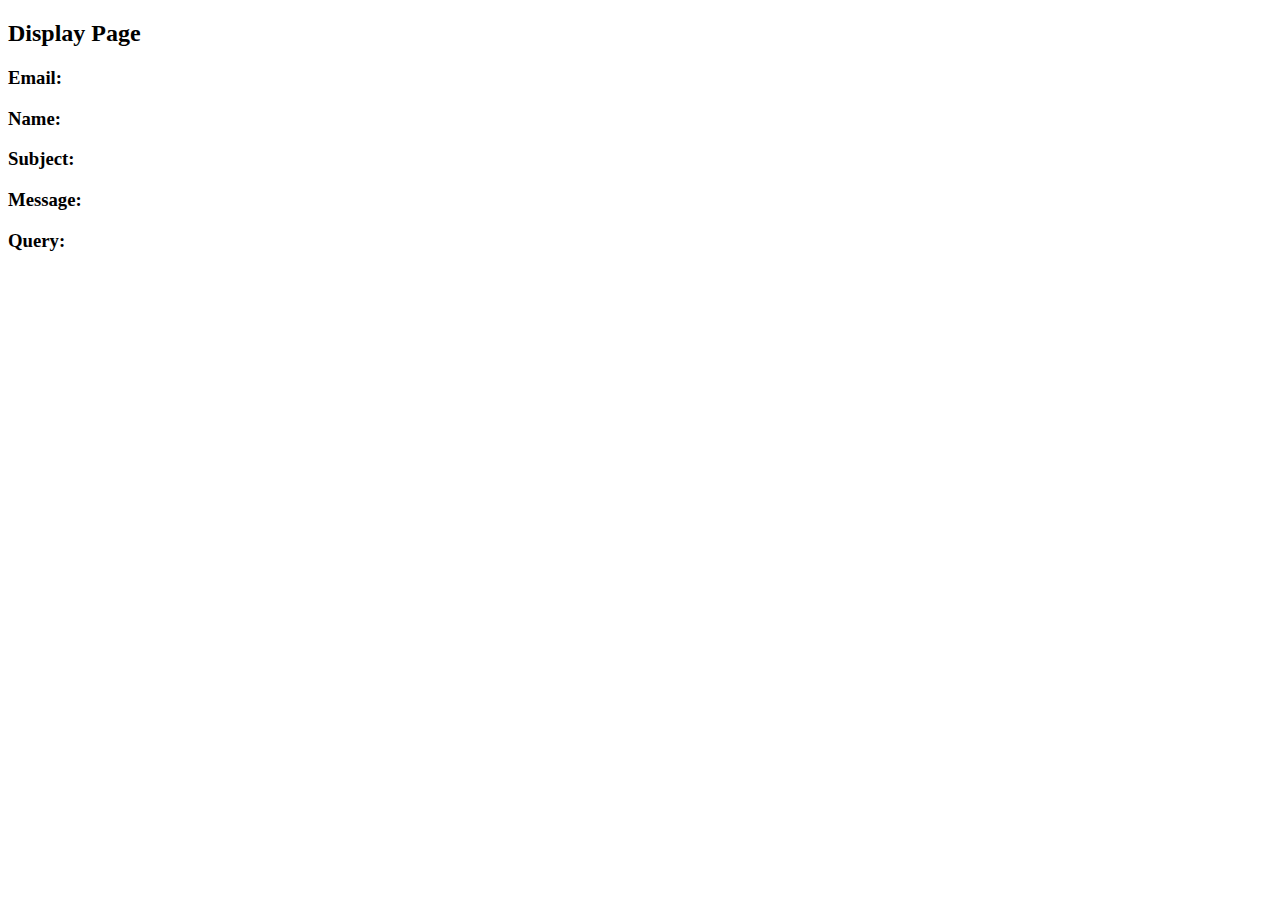
<file: display.html>
<!DOCTYPE html>
<html lang="en">
<head>
    <meta charset="UTF-8">
    <meta http-equiv="X-UA-Compatible" content="IE=edge">
    <meta name="viewport" content="width=device-width, initial-scale=1.0">
    <title>Display page</title>
</head>
<body>
    <h2>Display Page</h2>
    <h3>
        Email:<span id="display-email"></span>
    </h3>
    <h3>
        Name:<span id="display-name"></span>
    </h3>
    <h3>
        Subject:<span id="display-subject"></span>
    </h3>
    <h3>
        Message:<span id="display-message"></span>
    </h3>
    <h3>
        Query:<span id="display-query"></span>
    </h3>
    <script src="display.js"></script>
</body>
</html>
</file>
